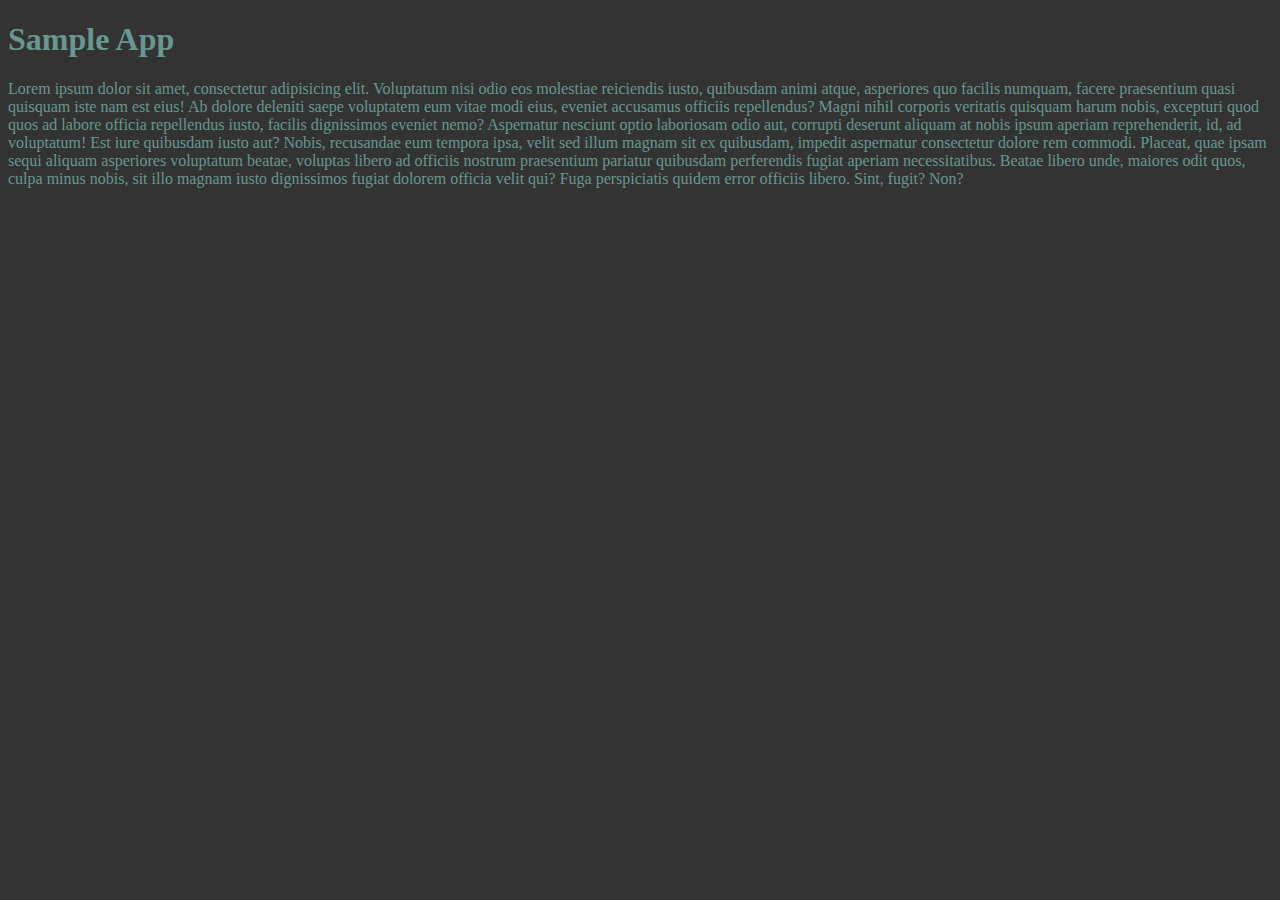
<file: index.html>
<!DOCTYPE html>
<html lang="en">
<head>
    <meta charset="UTF-8">
    <meta name="viewport" content="width=device-width, initial-scale=1.0">
    <title>Git & GitHub</title>
    <link rel="stylesheet" href="style.css">
</head>
<body>
    <h1>Sample App</h1>
    <p>Lorem ipsum dolor sit amet, consectetur adipisicing elit. Voluptatum nisi odio eos molestiae reiciendis iusto, quibusdam animi atque, asperiores quo facilis numquam, facere praesentium quasi quisquam iste nam est eius! Ab dolore deleniti saepe voluptatem eum vitae modi eius, eveniet accusamus officiis repellendus? Magni nihil corporis veritatis quisquam harum nobis, excepturi quod quos ad labore officia repellendus iusto, facilis dignissimos eveniet nemo? Aspernatur nesciunt optio laboriosam odio aut, corrupti deserunt aliquam at nobis ipsum aperiam reprehenderit, id, ad voluptatum! Est iure quibusdam iusto aut? Nobis, recusandae eum tempora ipsa, velit sed illum magnam sit ex quibusdam, impedit aspernatur consectetur dolore rem commodi. Placeat, quae ipsam sequi aliquam asperiores voluptatum beatae, voluptas libero ad officiis nostrum praesentium pariatur quibusdam perferendis fugiat aperiam necessitatibus. Beatae libero unde, maiores odit quos, culpa minus nobis, sit illo magnam iusto dignissimos fugiat dolorem officia velit qui? Fuga perspiciatis quidem error officiis libero. Sint, fugit? Non?</p>
</body>
</html>
</file>
<file: style.css>
body{
   background-color: #333; 
   color: #67978f;
}
</file>
